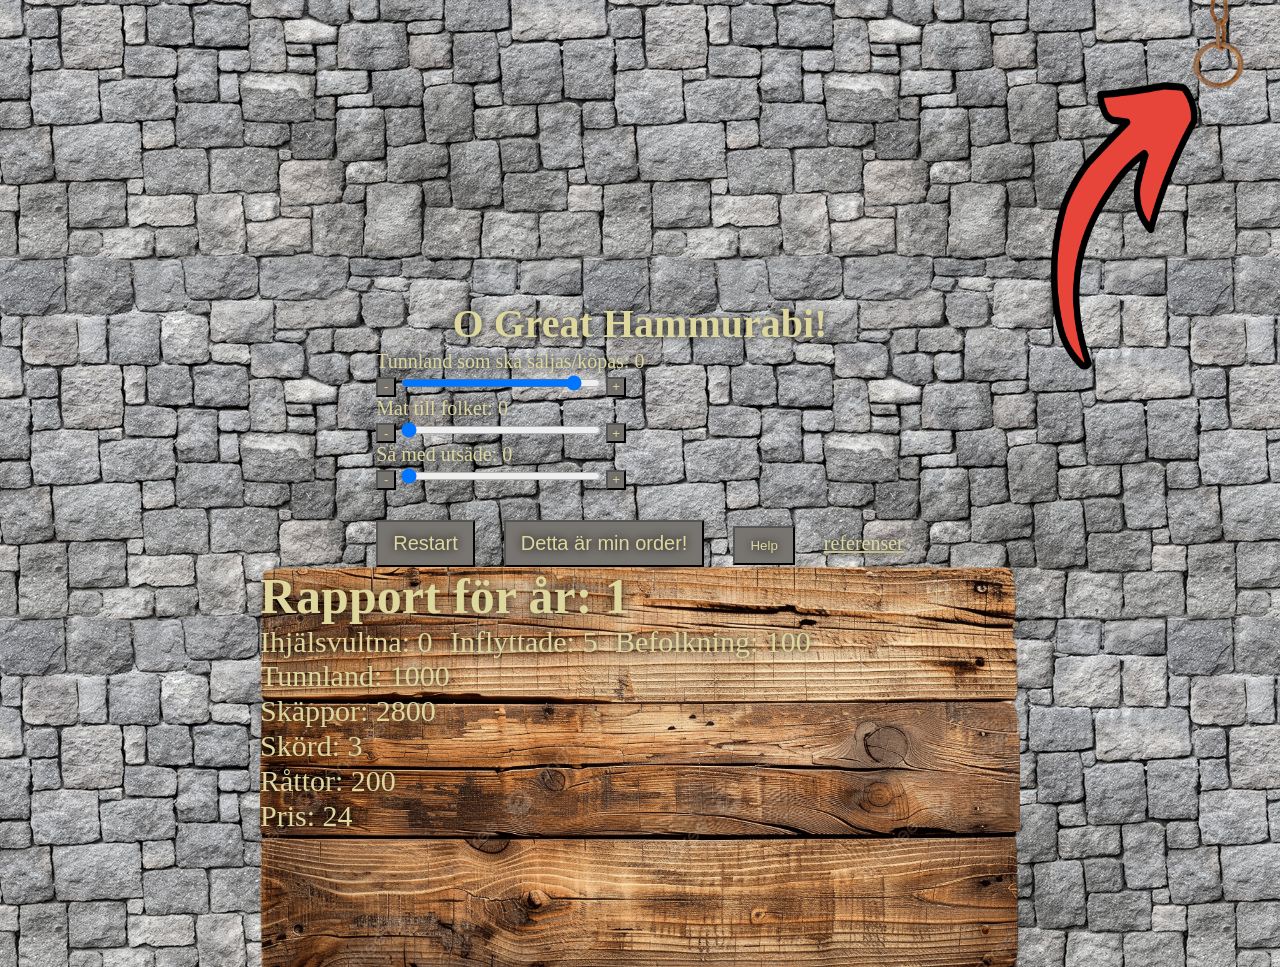
<file: index.html>
<!--
August Andersson - 200705263192
Ludvig Selberg - 200706195138
-->
<!DOCTYPE html>

<html>

  <head>
    <meta charset="UTF-8">
    <title>Hammurabi</title>
    <link rel="stylesheet" type="text/css" href="hammurabi.css">
    <script type="text/javascript" src="hammurabi.js"></script>
  </head>

  <body onload="gameStart();">

    <div id="lazy_workarround">
      <div id="sign_wrapper">
        <div class="sign">
          <img src="images/sign.png" id="bild1" onclick="historia()"></img>
          <p>Hammurabis <br> historia</p>
        </div>
        <div class="sign">
          <img src="images/sign.png" id="bild2" onclick="spelet()"></img>
          <p>Orginal <br> spelet</p>
        </div>
        <div class="sign">
          <img src="images/sign.png" id="bild3" onclick="regler()"></img>
          <p>Spelets <br> regler</p>
        </div>
      </div>
      <img src="images/arrow.png" id="bild4">
      <img src="images/pully.png" id="info_button" onclick="displayScreen()"></img>
    </div>

    <div id="bottom_wrapper">
      <h1>O Great Hammurabi!</h1>
      <form>
        <fieldset class="fieldset">
          <legend>
            Tunnland som ska säljas/köpas:
            <span id="outputAcrestosellbuy"></span>
          </legend>
          <input type="button" value="-" id="minusbuttonAcrestosellbuy"
            onclick="onChangeAcres('minusbuttonAcrestosellbuy');">
          <input type="range" id="sliderAcrestosellbuy"
            onchange="onChangeAcres('sliderAcrestosellbuy');">
          <input type="button" value="+" id="plusbuttonAcrestosellbuy"
            onclick="onChangeAcres('plusbuttonAcrestosellbuy');">
        </fieldset>
      
        <fieldset class="fieldset">
          <legend>
            Mat till folket:
            <span id="outputFeedpeople"></span>
          </legend>
          <input type="button" value="-" id="minusbuttonFeedpeople"
            onclick="onChangeFeeding('minusbuttonFeedpeople');">
          <input type="range" id="sliderFeedpeople"
            onchange="onChangeFeeding('sliderFeedpeople');">
          <input type="button" value="+" id="plusbuttonFeedpeople"
            onclick="onChangeFeeding('plusbuttonFeedpeople');">
        </fieldset>
      
        <fieldset class="fieldset">
          <legend>
            Så med utsäde:
            <span id="outputPlantwithseed"></span>
          </legend>
          <input type="button" value="-" id="minusbuttonPlantwithseed"
            onclick="onChangePlanting('minusbuttonPlantwithseed');">
          <input type="range" id="sliderPlantwithseed"
            onchange="onChangePlanting('sliderPlantwithseed');">
          <input type="button" value="+" id="plusbuttonPlantwithseed"
            onclick="onChangePlanting('plusbuttonPlantwithseed');">
        </fieldset>
      
        <button type="button" onclick="gameStart();">
          Restart
        </button>
  
        <button type="button" id="emph" onclick="finishTurn();">
          Detta är min order!
        </button>

        <a href="https://claude.ai"><button type="button">Help</button></a>
        <a href="https://wikipedia.org">referenser</a>

      </form>
      <div id="info_board">

        <div id="h1">Klicka på rutorna</div>
        <div id="info"></div>


        <h2 id="year">TEXT-SOM-BYTS-UT-AV-JS-FILEN</h2>

        <ul id="people">
          <li id="starved">TEXT-SOM-BYTS-UT-AV-JS-FILEN</li>
          <li id="newcomers">TEXT-SOM-BYTS-UT-AV-JS-FILEN</li>
          <li id="population">TEXT-SOM-BYTS-UT-AV-JS-FILEN</li>
        </ul>

        <ul id="economy">
          <li id="acres">TEXT-SOM-BYTS-UT-AV-JS-FILEN</li>
          <li id="bushels">TEXT-SOM-BYTS-UT-AV-JS-FILEN</li>
          <li id="harvest">TEXT-SOM-BYTS-UT-AV-JS-FILEN</li>
          <li id="rats">TEXT-SOM-BYTS-UT-AV-JS-FILEN</li>
          <li id="price">TEXT-SOM-BYTS-UT-AV-JS-FILEN</li>
        </ul>
    </div>
   </div>
  </body>

</html>
<script src="info_page.js"></script>
</file>
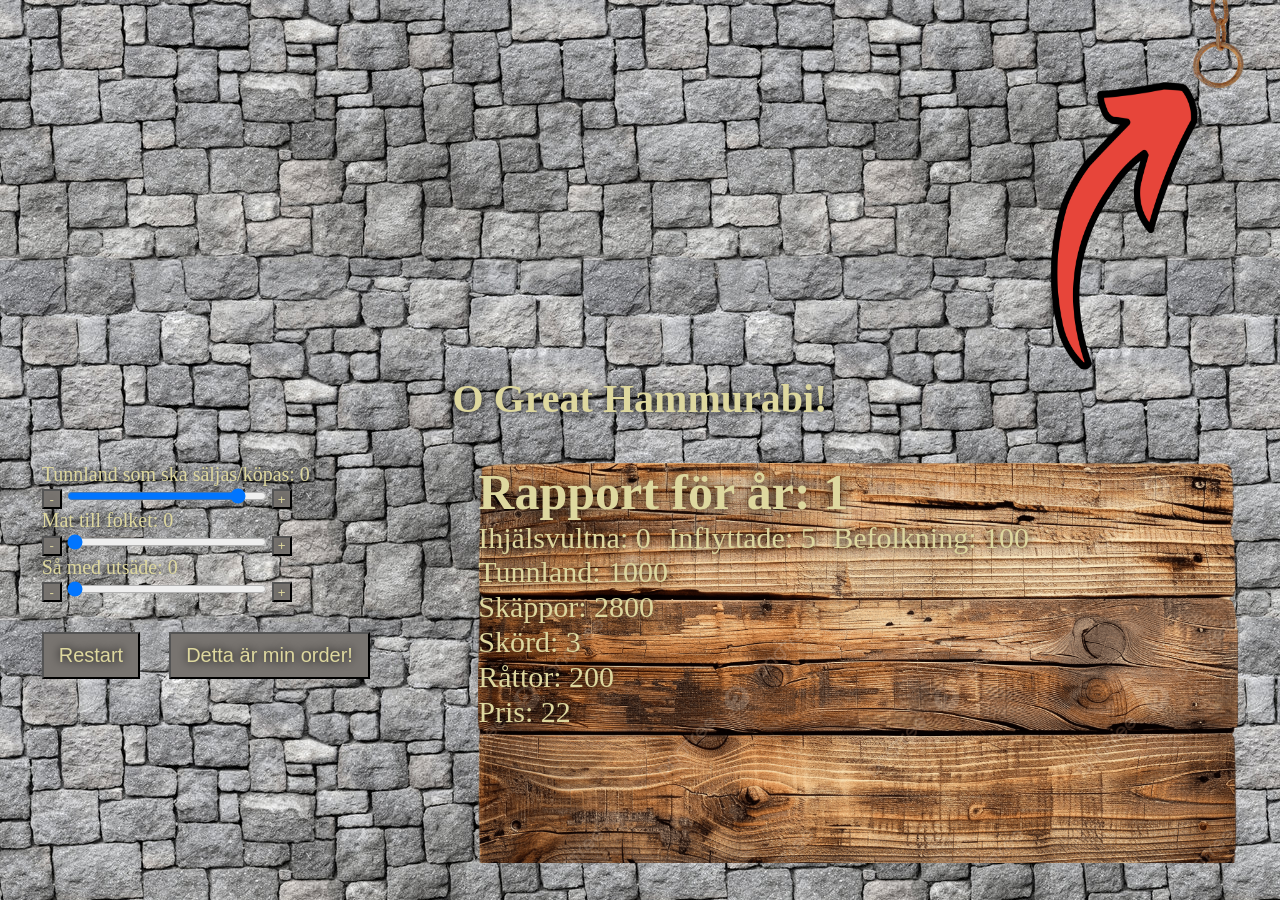
<file: hammurabi.html>
<!DOCTYPE html>

<html>

  <head>
    <meta charset="UTF-8">
    <title>Hammurabi</title>
    <link rel="stylesheet" type="text/css" href="hammurabi.css">
    <script type="text/javascript" src="hammurabi.js"></script>
  </head>

  <body onload="gameStart();">

    <div id="lazy_workarround">
      <div id="sign_wrapper">
        <div class="sign">
          <img src="images/sign.png" style="width: 200px; height: 230px;" onclick="historia()"></img>
          <p>Hammurabis <br> historia</p>
        </div>
        <div class="sign">
          <img src="images/sign.png" style="width: 200px; height: 230px;" onclick="spelet()"></img>
          <p>Orginal <br> spelet</p>
        </div>
        <div class="sign">
          <img src="images/sign.png" style="width: 200px; height: 230px;" onclick="regler()"></img>
          <p>Spelets <br> regler</p>
        </div>
      </div>
      <img src="images/arrow.png" style="position: absolute; right: 80px; top: 80px; width: 150px; height: 300px; z-index: -1;">
      <img src="images/pully.png" id="info_button" style="width: 120px; height: 160px;" onclick="displayScreen()"></img>
    </div>

    <div id="bottom_wrapper">
      <h1>O Great Hammurabi!</h1>
      <form>
        <fieldset class="fieldset">
          <legend>
            Tunnland som ska säljas/köpas:
            <span id="outputAcrestosellbuy"></span>
          </legend>
          <input type="button" value="-" id="minusbuttonAcrestosellbuy"
            onclick="onChangeAcres('minusbuttonAcrestosellbuy');">
          <input type="range" id="sliderAcrestosellbuy"
            onchange="onChangeAcres('sliderAcrestosellbuy');">
          <input type="button" value="+" id="plusbuttonAcrestosellbuy"
            onclick="onChangeAcres('plusbuttonAcrestosellbuy');">
        </fieldset>
      
        <fieldset class="fieldset">
          <legend>
            Mat till folket:
            <span id="outputFeedpeople"></span>
          </legend>
          <input type="button" value="-" id="minusbuttonFeedpeople"
            onclick="onChangeFeeding('minusbuttonFeedpeople');">
          <input type="range" id="sliderFeedpeople"
            onchange="onChangeFeeding('sliderFeedpeople');">
          <input type="button" value="+" id="plusbuttonFeedpeople"
            onclick="onChangeFeeding('plusbuttonFeedpeople');">
        </fieldset>
      
        <fieldset class="fieldset">
          <legend>
            Så med utsäde:
            <span id="outputPlantwithseed"></span>
          </legend>
          <input type="button" value="-" id="minusbuttonPlantwithseed"
            onclick="onChangePlanting('minusbuttonPlantwithseed');">
          <input type="range" id="sliderPlantwithseed"
            onchange="onChangePlanting('sliderPlantwithseed');">
          <input type="button" value="+" id="plusbuttonPlantwithseed"
            onclick="onChangePlanting('plusbuttonPlantwithseed');">
        </fieldset>
      
        <button type="button" onclick="gameStart();">
          Restart
        </button>
  
        <button type="button" id="emph" onclick="finishTurn();">
          Detta är min order!
        </button>

        <!--<button type="button">Help</button> värdelös kod utan mening -->

      </form>
      <div id="info_board">

        <div id="h1" style="font-weight: bold; font-size: 50px; display: none;">Klicka på rutorna</div>
        <div id="info" style="display: none;"></div>


        <h2 id="year">TEXT-SOM-BYTS-UT-AV-JS-FILEN</h2>

        <ul id="people">
          <li id="starved">TEXT-SOM-BYTS-UT-AV-JS-FILEN</li>
          <li id="newcomers">TEXT-SOM-BYTS-UT-AV-JS-FILEN</li>
          <li id="population">TEXT-SOM-BYTS-UT-AV-JS-FILEN</li>
        </ul>

        <ul id="economy">
          <li id="acres">TEXT-SOM-BYTS-UT-AV-JS-FILEN</li>
          <li id="bushels">TEXT-SOM-BYTS-UT-AV-JS-FILEN</li>
          <li id="harvest">TEXT-SOM-BYTS-UT-AV-JS-FILEN</li>
          <li id="rats">TEXT-SOM-BYTS-UT-AV-JS-FILEN</li>
          <li id="price">TEXT-SOM-BYTS-UT-AV-JS-FILEN</li>
        </ul>
    </div>
   </div>
  </body>

</html>
<script src="info_page.js"></script>
</file>
<file: hammurabi.css>
/*
  August Andersson - 200705263192
  Ludvig Selberg - 200706195138
*/
*{
  margin: 0;
  padding: 0;
  color: rgb(222, 216, 159);
  text-shadow: 0px 0px 10px rgb(0, 0, 0);
}

#bild1{
  width: 200px; 
  height: 230px;
}

#bild2{
  width: 200px;
  height: 230px;
}

#bild3{
  width: 200px; 
  height: 230px;
}

#bild4{
   position: absolute; 
   right: 80px; 
   top: 80px; 
   width: 150px; 
   height: 300px; 
   z-index: -1;
}

@keyframes moveSign{
  from{top: -230px;}
  to{top: 0px;}
}
@keyframes moveSignReverse{
  from{top: 0px;}
  to{top: -230px;}
}

body{
  background-image:url(images/wall.png);
  display: flex;
  width: 100vw;
  height: 100vh;
  flex-wrap: wrap;
}

#lazy_workarround{
  height: 300px;
  width: 100vw;
}

#sign_wrapper{
  display: flex;
  justify-content: space-around;
  align-items: center;
  position: absolute;
  width: 100vw;
  animation-duration: 3s;
  top: -230px;
}

.sign{
  display: flex;
  justify-content: center;
  align-items: center;
  text-align: center;
  height: 230px;
  width: 200px;
}

.sign > img{
  position: absolute;
}

.sign > p{
  position: absolute;
  top: 123px;
}

#info{
  display: none;
}

#info_button{
  width: 120px; 
  height: 160px;
  position: absolute;
  top: -60px;
  transition: 1s;
  right: 0px;
  z-index: 2;
}

#info_button:hover{
  top: 0;
}

#bottom_wrapper{
  display: flex;
  flex-wrap: wrap;
  justify-content: space-around;
}

h1 {
  width: 100vw;
  height: 50px;
  text-align: center;
  font-size: 40px;
}

#h1{
  font-weight: bold;
  font-size: 50px; 
  display: none;
}

form > *{
  font-size: 20px;
}

input[type=button]{
  width: 20px;
  height: 20px;
  background-color: rgb(120, 116, 112);
}

input[type=range]{
  width: 200px;
}

#info_board{
  background-image: url(images/board.png);
  width: 760px;
  height: 400px;
  background-size: cover;
}

#info_board > *{
  font-size: 30px;
  text-shadow: 0px 0px 15px rgb(0, 0, 0);
}

#year{
  font-size: 50px;
}

#people {
  display: block;
  padding-left: 0;
  list-style: none;
}

#people li {
  display: inline;
  margin-right: 10px;
}

#economy {
  display: block;
  padding-left: 0;
  list-style: none; /* a list with no visible item markers */
}

#economy li {
  margin-bottom: 1px;
}

.fieldset {
  border-style: none; /* without this property, the slider area gets a border */
}

button {
  margin: 30px 25px 0 0;
  padding: 10px 15px;
  background-color: rgb(120, 116, 112);
}
</file>
